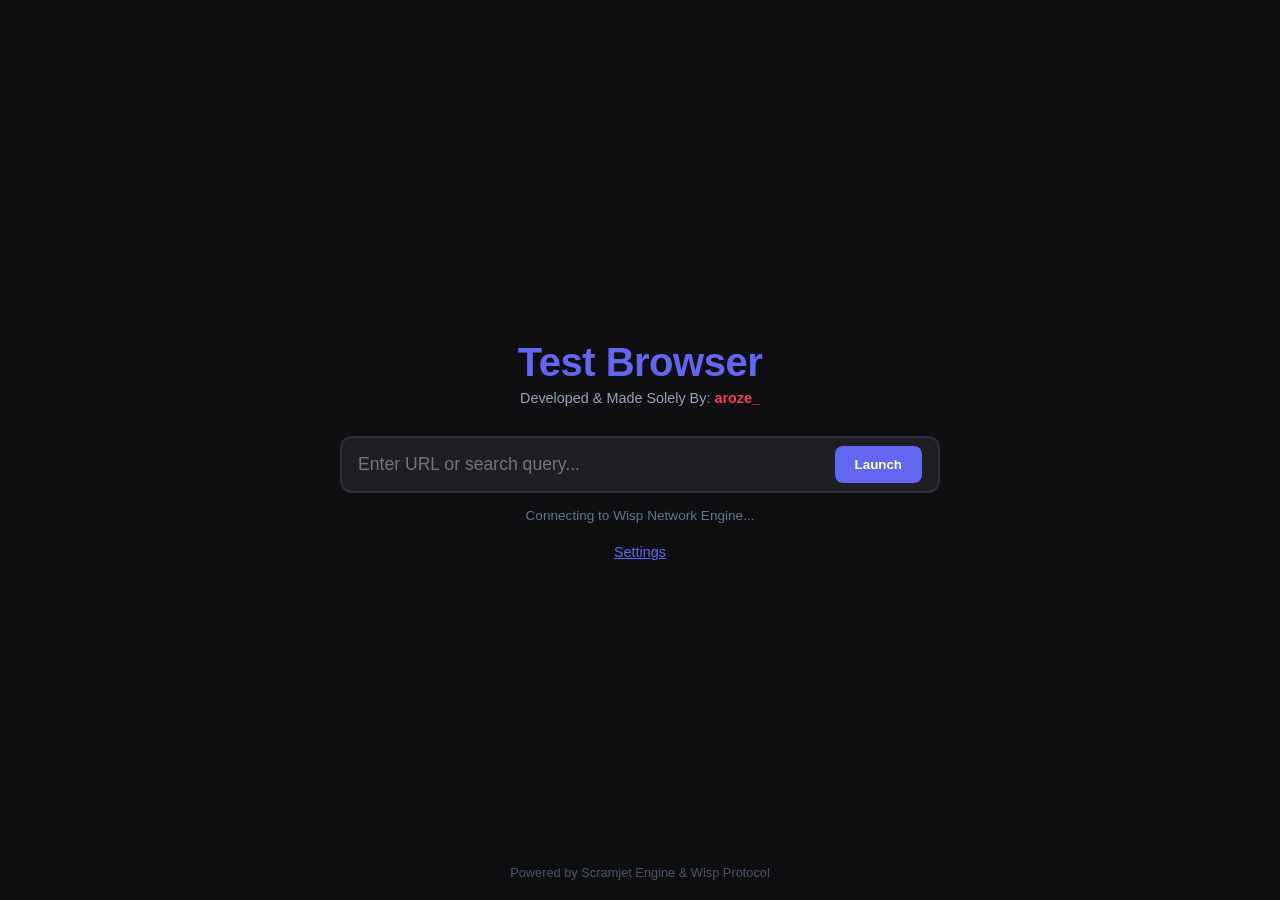
<file: index.html>
<!DOCTYPE html>
<html lang="en">
<head>
    <meta charset="UTF-8">
    <meta name="viewport" content="width=device-width, initial-scale=1.0">
    <title>Test Browser</title>
    <!-- css is ass -->
    <link rel="stylesheet" href="/style.css">
</head>
<body>

    <div class="container">
        <h1>Test Browser</h1>
        <div class="dev-badge">Developed & Made Solely By: <strong>aroze_</strong></div>
        
        <form id="proxy-form" class="search-box">
            <input type="text" id="url-input" placeholder="Enter URL or search query..." required autocomplete="off">
            <button type="submit">Launch</button>
        </form>
        
        <div class="status" id="status-text">Connecting to Wisp Network Engine...</div>

        <!-- femboy -->
        <div class="settings-container">
            <span class="settings-toggle" id="settings-btn">Settings</span>
            <div class="settings-menu" id="settings-menu">
                <label for="engine-select">Search Engine:</label>
                <select id="engine-select">
                    <option value="duckduckgo" selected>DuckDuckGo (Default & Recommended)</option>
                    <option value="brave">Brave</option>
                    <option value="edge">Microsoft Edge</option>
                    <option value="chrome">Google Chrome</option>
                </select>
            </div>
        </div>
    </div>

    <footer>
        Powered by Scramjet Engine & Wisp Protocol
    </footer>

    <!-- gang why isnt ts working twinnn -->
    <script src="/main.js"></script>
</body>
</html>
</file>
<file: style.css>
* { 
    box-sizing: border-box; 
    margin: 0; 
    padding: 0; 
}
body {
    font-family: 'Segoe UI', Tahoma, Geneva, Verdana, sans-serif;
    background: #0f0f12;
    color: #e2e8f0;
    display: flex;
    flex-direction: column;
    height: 100vh;
    justify-content: center;
    align-items: center;
    overflow: hidden;
}
.container {
    width: 90%;
    max-width: 600px;
    text-align: center;
}
h1 {
    font-size: 2.5rem;
    margin-bottom: 5px;
    color: #6366f1;
    letter-spacing: -0.5px;
}
.dev-badge {
    font-size: 0.9rem;
    color: #94a3b8;
    margin-bottom: 30px;
}
.dev-badge strong { 
    color: #f43f5e; 
}
.search-box {
    display: flex;
    background: #1e1e24;
    border: 2px solid #2e2e38;
    border-radius: 12px;
    padding: 8px 16px;
    transition: border-color 0.3s ease;
}
.search-box:focus-within { 
    border-color: #6366f1; 
}
input {
    flex: 1;
    background: transparent;
    border: none;
    outline: none;
    color: white;
    font-size: 1.1rem;
    padding: 8px 0;
}
button {
    background: #6366f1;
    color: white;
    border: none;
    padding: 0 20px;
    border-radius: 8px;
    font-weight: 600;
    cursor: pointer;
    transition: background 0.2s ease;
}
button:hover { 
    background: #4f46e5; 
}
.status {
    margin-top: 15px;
    font-size: 0.85rem;
    color: #64748b;
}
.settings-container {
    margin-top: 20px;
    position: relative;
    display: inline-block;
}
.settings-toggle {
    font-size: 0.9rem;
    color: #6366f1;
    cursor: pointer;
    text-decoration: underline;
    user-select: none;
    transition: color 0.2s;
}
.settings-toggle:hover {
    color: #818cf8;
}
.settings-menu {
    display: none;
    margin-top: 10px;
    background: #1e1e24;
    border: 1px solid #2e2e38;
    padding: 12px;
    border-radius: 8px;
    text-align: left;
    box-shadow: 0 4px 12px rgba(0,0,0,0.5);
}
.settings-menu.show {
    display: block;
}
.settings-menu label {
    display: block;
    font-size: 0.8rem;
    color: #94a3b8;
    margin-bottom: 5px;
}
.settings-menu select {
    width: 100%;
    background: #0f0f12;
    border: 1px solid #2e2e38;
    color: white;
    padding: 6px;
    border-radius: 4px;
    outline: none;
    cursor: pointer;
}
footer {
    position: absolute;
    bottom: 20px;
    font-size: 0.8rem;
    color: #475569;
}
</file>
